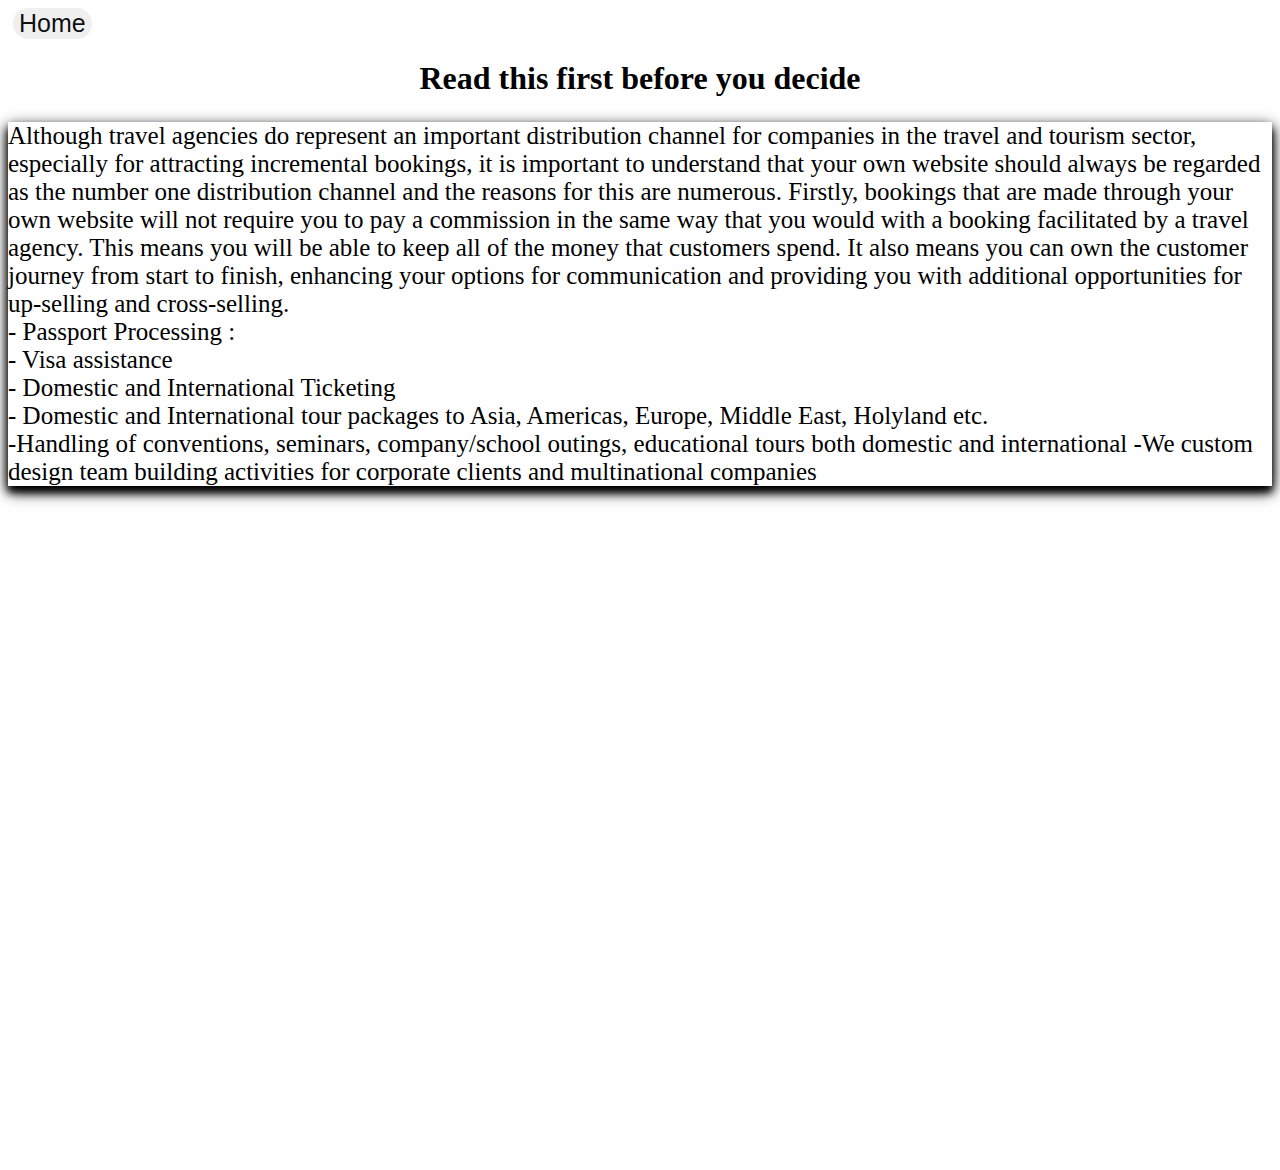
<file: about.html>
<!DOCTYPE html>
<html lang="en">
<head>
    <meta charset="UTF-8">
    <meta http-equiv="X-UA-Compatible" content="IE=edge">
    <meta name="viewport" content="width=device-width, initial-scale=1.0">
    <title>Document</title>
</head>
<style>
html{
  background-image: url("https://i0.wp.com/www.traveling-up.com/wp-content/uploads/2019/04/COVER-bicol-highlights-motorcycle-road-trip-royal-enfield.jpg?fit=840%2C473&ssl=1");
  background-repeat: no-repeat;
  background-size: 130%;
  max-height: 130%;
  height: 130%;
}

p{
    color:rgb(0, 0, 0);
    font-size: 25px;
    font-family: Georgia, 'Times New Roman', Times, serif;
    box-shadow: 0 6px 8px 0 rgba(0, 0, 0, 5), 0 5px 15px 0 rgba(0, 0, 0, 10);
}

.Id,a , button {
  font-size: 25px;
  color: #080808fb;
  border-radius: 26px;
  border-style: none;
  outline: none;
}
.Id,a , button:hover {
  color: rgb(15, 15, 15);
  opacity: 1;
  outline: none;
}
.Id,a , button:active {
  transform: translate(5px);
  transition-duration: 0.1s;
}


</style>
<body>
    <div class="Id">
    <a href="treearc.html"><button class="Back" onclick="showResults('')",>Home</button></a></div>
    <center><h1>  Read this first before you decide</h1></center>
    <p>
      Although travel agencies do represent an important distribution channel for companies in the travel and tourism sector, especially for attracting incremental bookings, it is important to understand that your own website should always be regarded as the number one distribution channel and the reasons for this are numerous.
      Firstly, bookings that are made through your own website will not require you to pay a commission in the same way that you would with a booking facilitated by a travel agency. This means you will be able to keep all of the money that customers spend. It also means you can own the customer journey from start to finish, enhancing your options for communication and providing you with additional opportunities for up-selling and cross-selling.<br>
      

- Passport Processing :  <br>
- Visa assistance <br>
- Domestic and International Ticketing<br>
- Domestic and International tour packages to Asia, Americas, Europe, Middle East, Holyland etc. <br>
-Handling of conventions, seminars, company/school outings, educational tours both domestic and international
 -We custom design team building activities for corporate clients and multinational companies  
  
  </p>
</body>
</html>
</file>
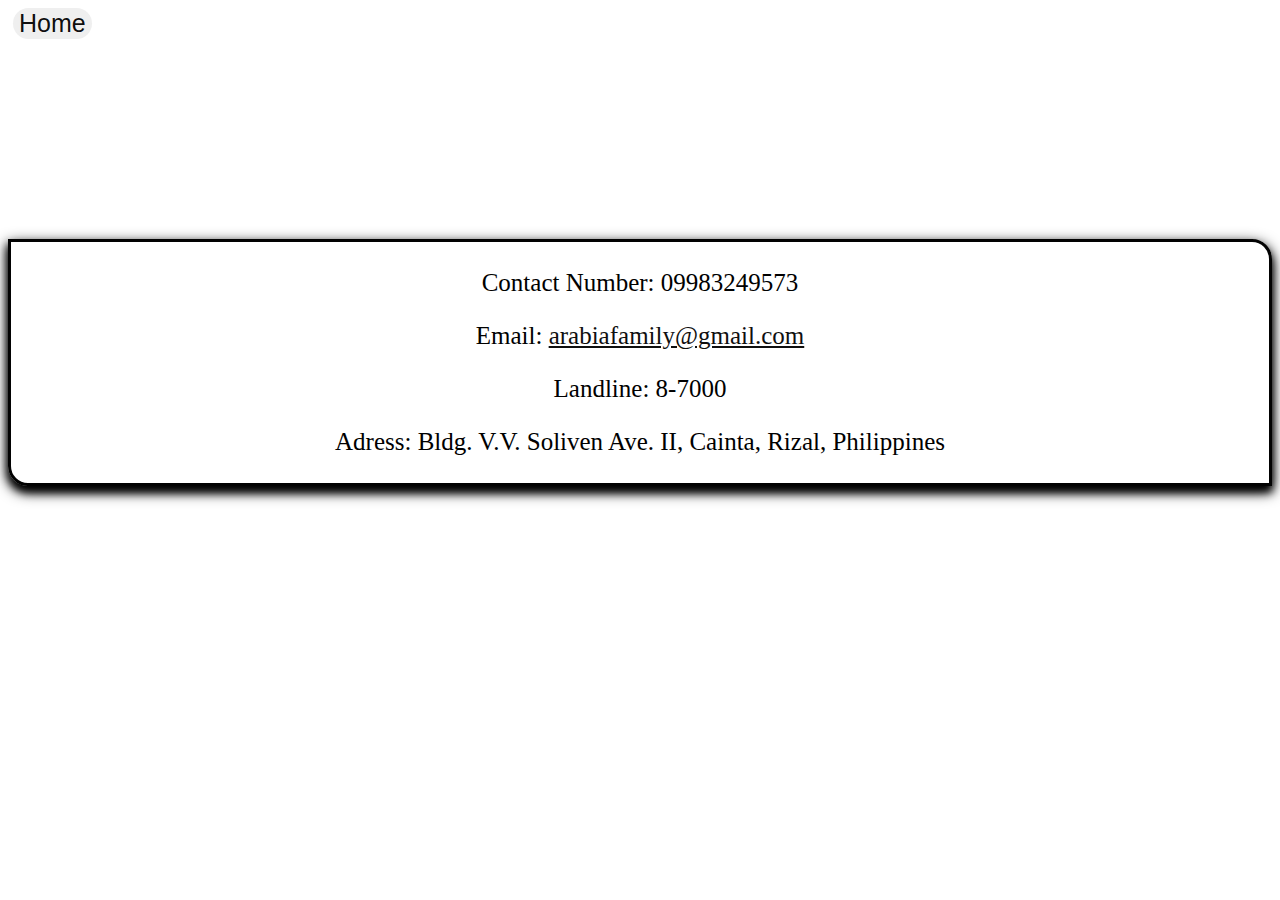
<file: location.html>
<!DOCTYPE html>
<html lang="en">
<head>
    <meta charset="UTF-8">
    <meta http-equiv="X-UA-Compatible" content="IE=edge">
    <meta name="viewport" content="width=device-width, initial-scale=1.0">
    <title>Document</title>
</head>
<style>

html{
    background-image: url("https://imagesvc.meredithcorp.io/v3/jumpstartpure/image?url=https://cf-images.us-east-1.prod.boltdns.net/v1/static/3281700261001/87ff3e61-d2e4-4139-9711-1501931c45d4/bd3d3b32-e3a5-433c-a1a7-500921d3e25a/1920x1080/match/image.jpg&w=1280&h=720&q=90&c=cc");
}

    .ID,a , button {
  font-size: 25px;
  color: #080808fb;
  border-radius: 26px;
  border-style: none;
  outline: none;
}
.ID,a , button:hover {
  color: rgb(15, 15, 15);
  opacity: 1;
  outline: none;
}
.ID,a , button:active {
  transform: translate(5px);
  transition-duration: 0.1s;
}
.contact-us{
  font-size: 25px;
  text-align: center;
  padding: 2px;
  border: solid #020202;
  border-bottom-left-radius: 20px;
  border-top-right-radius: 20px;
  box-shadow: 0 6px 8px 0 rgba(0, 0, 0, 5), 0 5px 15px 0 rgba(0, 0, 0, 10);
  outline: none;
  margin-top: 200px;
}

</style>
<body>
    <div class="ID">
        <a href="treearc.html"><button class="Back" onclick="showResults('')",>Home</button></a></div>
<div class="contact-us">
        <center>
            <div><p>Contact Number:           09983249573</p></div>
            <div><p>Email:        <a href="https://mail.google.com/mail/u/0/#inbox"> arabiafamily@gmail.com</a></p></div>
            <div><p>Landline:       8-7000</p></div>
            <div><p>Adress:       Bldg. V.V. Soliven Ave. II,
              Cainta, Rizal, Philippines</p></div>
            </center>
        </div>
</body>
</html>
</file>
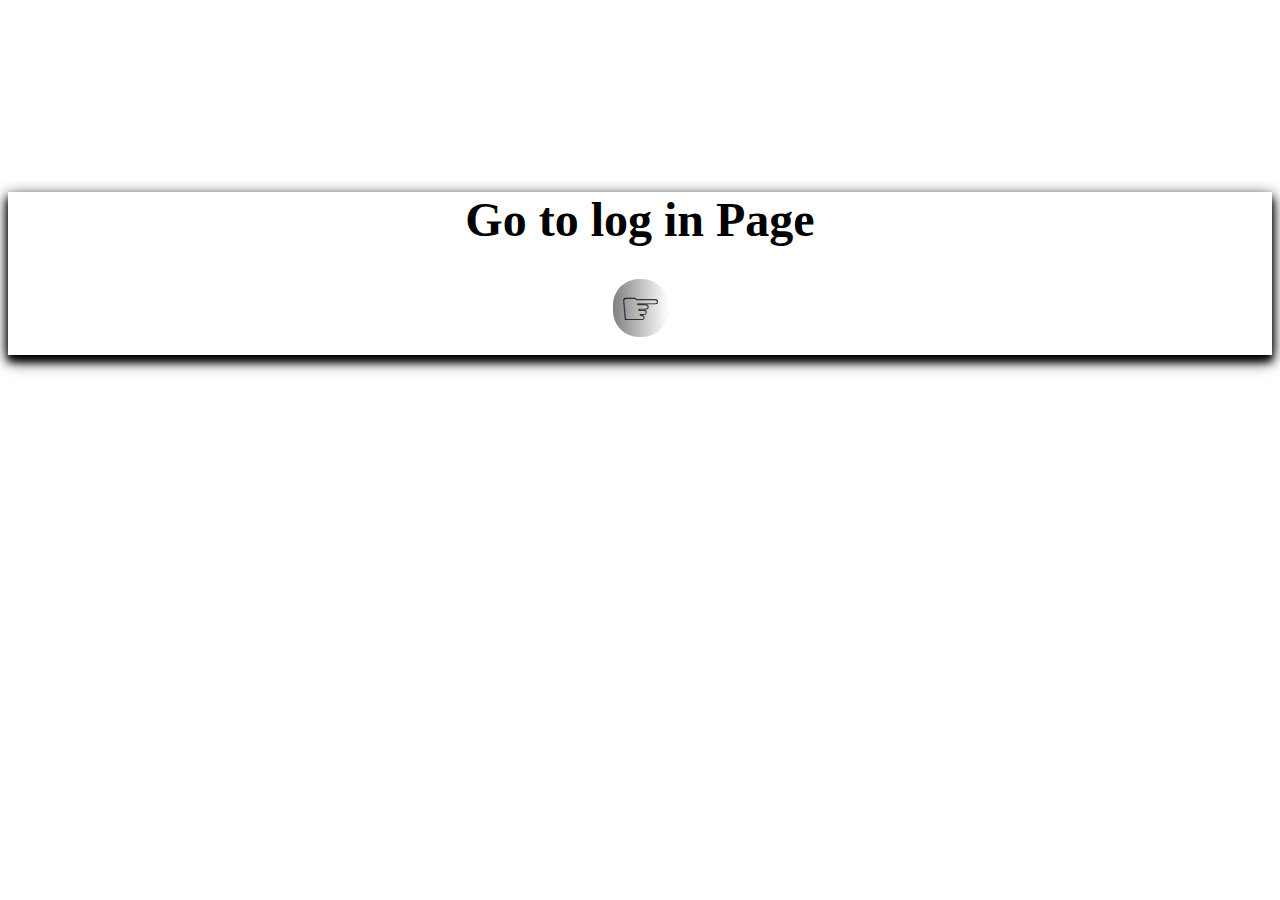
<file: main.html>
<!DOCTYPE html>
<html lang="en">
<head>
    <meta charset="UTF-8">
    <meta http-equiv="X-UA-Compatible" content="IE=edge">
    <meta name="viewport" content="width=device-width, initial-scale=1.0">
    <title>Arabia Travelcations</title>
</head>
<style>
html{
background-image: url("https://c1.wallpaperflare.com/preview/667/359/685/background-beach-beautiful-beauty.jpg");
background-repeat: no-repeat;
background-size: cover;
max-height: 100%;
height: 100%;
}
.border{
  box-shadow: 0 6px 8px 0 rgba(0, 0, 0, 5), 0 5px 15px 0 rgba(0, 0, 0, 10);
}
h1{
  font-size: 3rem;
  font-family: Georgia, 'Times New Roman', Times, serif;
  margin-top: 12rem;
}
    a,I.D, button{
  font-size: 3rem;
  color: #080808fb;
  border-radius: 26px;
  border-style: none;
  outline: none;
}
a,I.D, button{
  background-image: linear-gradient(to right, grey , white);
  opacity: 1;
  outline: none;
}
a,I.D, button:hover{
  background-image: linear-gradient(to right, white , grey);
}
a,I.D, button:active {
  transform: translate(5px);
  transition-duration: 0.1s;
}

</style>
<body>
  <center> <div class="border">
    <h1>Go to log in Page</h1>
      <div class="I.D">
          <a href="index.html"><button class="Back" onclick="showResults('')",>☞</button></a></div> <br>  </div>
  </center>
</body>
</html>
</file>
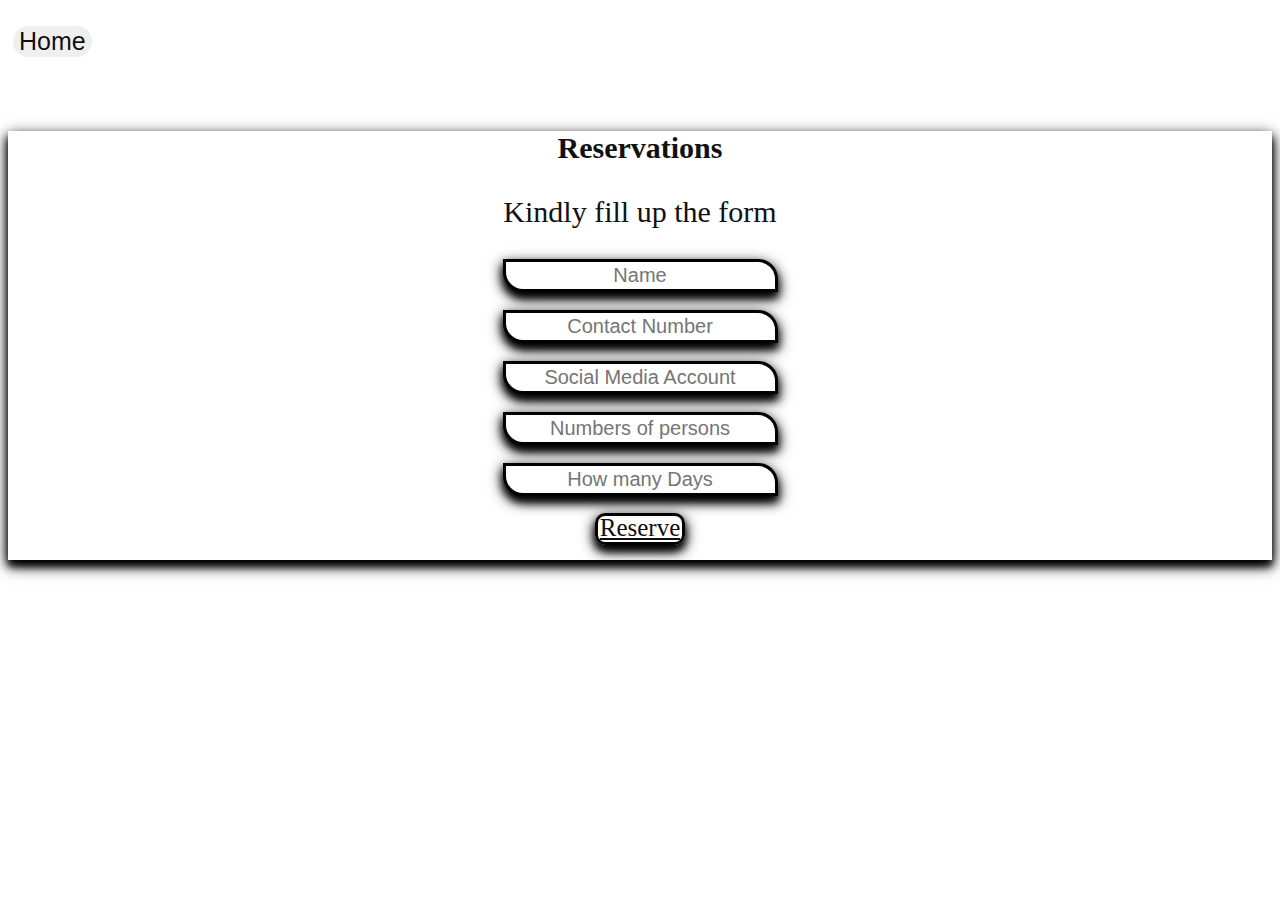
<file: reservation.html>
<!DOCTYPE html>
<html lang="en">
<head>
    <meta charset="UTF-8">
    <meta http-equiv="X-UA-Compatible" content="IE=edge">
    <meta name="viewport" content="width=device-width, initial-scale=1.0">
    <title>Document</title>
</head>


<style>
html{
background-image: url("https://z-p3-scontent.fmnl6-1.fna.fbcdn.net/v/t1.15752-9/264426772_317158546925121_2129092712657553056_n.jpg?_nc_cat=101&ccb=1-5&_nc_sid=ae9488&_nc_eui2=AeH0YFGHRmLETDwcCWWq__AfAGaLOUBQKmkAZos5QFAqaa6LjiLFuF28ZTny7pWi8S2qVBq1wc_1Aj0TOPHOgkBS&_nc_ohc=xKVURFPQUDsAX_XxtpD&_nc_ht=z-p3-scontent.fmnl6-1.fna&oh=03_AVIMgULDH_qOKB8fuQF-rIYEYDnCS-IMIXP_wzhEr_qdRQ&oe=6262B5B7");
background-repeat: no-repeat;
background-size: cover;
max-height: 100%;
height: 100%;
}
.box-shadow{
  box-shadow: 0 6px 8px 0 rgba(0, 0, 0, 5), 0 5px 15px 0 rgba(0, 0, 0, 10);
}
h1,
p{
color:rgb(17, 17, 17);
font-size: 30px;
font-family: Georgia, 'Times New Roman', Times, serif;
text-align: center;
}
#hpw,
#pph {
  font-size: 20px;
  text-align: center;
  padding: 2px;
  border: solid #020202;
  border-bottom-left-radius: 20px;
  border-top-right-radius: 20px;
  box-shadow: 0 6px 8px 0 rgba(0, 0, 0, 5), 0 5px 15px 0 rgba(0, 0, 0, 10);
  outline: none;
  }
  .id,a , button {
  font-size: 25px;
  color: #080808fb;
  border-radius: 26px;
  border-style: none;
  outline: none;
}
.id,a , button:hover {
  color: rgb(15, 15, 15);
  opacity: 1;
  outline: none;
}
.id,a , button:active {
  transform: translate(5px);
  transition-duration: 0.1s;
}
.mail{
  font-size: 20px;
  text-align: center;
  padding: 2px;
  border: solid #020202;
  border-bottom-left-radius: 10px;
  border-top-right-radius: 10px;
  border-top-left-radius: 10px;
  border-bottom-right-radius: 10px;
  box-shadow: 0 6px 8px 0 rgba(0, 0, 0, 5), 0 5px 15px 0 rgba(0, 0, 0, 10);
  outline: none;
}

</style>
<body> <br>  <div class="id"><a href="treearc.html"><button class="Back" onclick="showResults('')",>Home</button></a></div>
    <br><br><br> 
    <div class="box-shadow">
    <h1 class="header2"> Reservations </h1>
    <p id="Fill-form" >Kindly fill up the form</p>

    <center>
<input type="text" placeholder="Name" id="hpw"> <br><br>

<input type="text" placeholder="Contact Number" id="pph"> <br><br>

<input type="text" placeholder="Social Media Account" id="hpw"> <br><br>

<input type="text" placeholder="Numbers of persons" id="pph"> <br><br>

<input type="text" placeholder="How many Days" id="hpw"> <br><br>

<id class="mail"><a href="mailto: hugoarabia690@gmail.com">Reserve </a></a></id> <br><br>

</center>
</body>
</html>
</file>
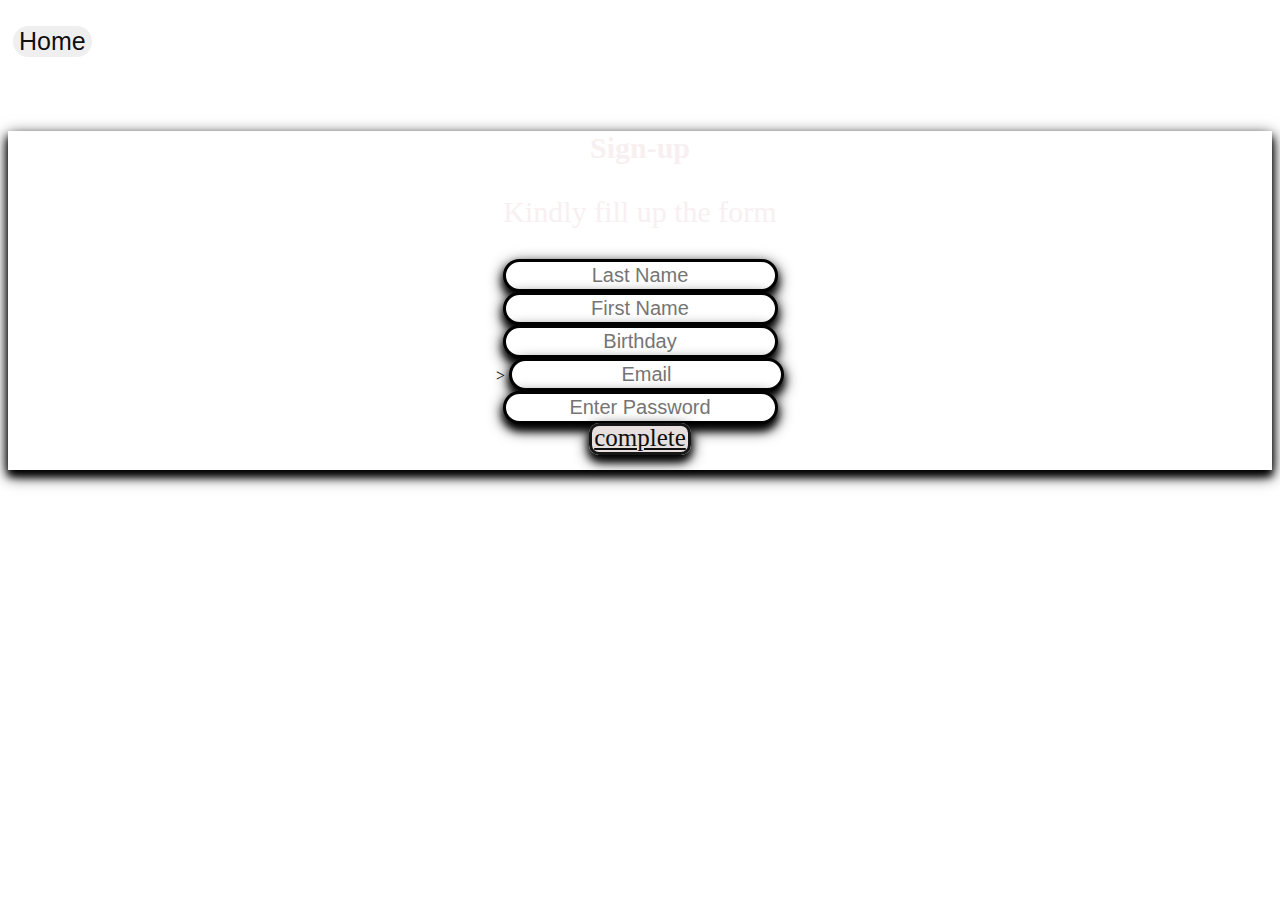
<file: signup.html>
<!DOCTYPE html>
<html lang="en">
<head>
    <meta charset="UTF-8">
    <meta http-equiv="X-UA-Compatible" content="IE=edge">
    <meta name="viewport" content="width=device-width, initial-scale=1.0">
    <title>Document</title>
</head>


<style>
html{
background-image: url("https://www.publicdomainpictures.net/pictures/260000/nahled/airplane-sunset-travel.jpg");
background-repeat: no-repeat;
background-size: cover;
max-height: 100%;
height: 100%;
}
.box-shadow{
  box-shadow: 0 6px 8px 0 rgba(0, 0, 0, 5), 0 5px 15px 0 rgba(0, 0, 0, 10);
}
h1,
p{
color:rgb(248, 240, 240);
font-size: 30px;
font-family: Georgia, 'Times New Roman', Times, serif;
text-align: center;
}
#hpw,
#pph {
  font-size: 20px;
  text-align: center;
  padding: 2px;
  border: solid #020202;
  border-bottom-left-radius: 20px;
  border-top-right-radius: 20px;
  border-top-left-radius: 20px;
  border-bottom-right-radius: 20px;
  box-shadow: 0 6px 8px 0 rgba(0, 0, 0, 5), 0 5px 15px 0 rgba(0, 0, 0, 10);
  outline: none;
  }
  .id,a , button {
  font-size: 25px;
  color: #080808fb;
  border-radius: 26px;
  border-style: none;
  outline: none;
}
.id,a , button:hover {
  color: rgb(15, 15, 15);
  opacity: 1;
  outline: none;
}
.id,a , button:active {
  transform: translate(5px);
  transition-duration: 0.1s;
}
.mail{
  font-size: 20px;
  text-align: center;
  background-color: #e7dede;
  padding: 2px;
  border: solid #161616;
  border-bottom-left-radius: 10px;
  border-top-right-radius: 10px;
  border-top-left-radius: 10px;
  border-bottom-right-radius: 10px;
  box-shadow: 0 6px 8px 0 rgba(0, 0, 0, 5), 0 5px 15px 0 rgba(0, 0, 0, 10);
  outline: none;
}
.mail:hover{
    background-color: gray;
}

</style>
<body> <br>  <div class="id"><a href="treearc.html"><button class="Back" onclick="showResults('')",>Home</button></a></div>
    <br><br><br> 
    <div class="box-shadow">
    <h1 class="header2"> Sign-up </h1>
    <p id="Fill-form" >Kindly fill up the form</p>

    <center>
<input type="text" placeholder="Last Name" id="hpw"> <br>

<input type="text" placeholder="First Name" id="pph"> <br>

<input type="text" placeholder="Birthday" id="hpw"> <br>>

<input type="text" placeholder="Email" id="hpw"> <br>

<input type="text" placeholder="Enter Password" id="pph"> <br>

<id class="mail"><a href="treearc.html"> complete </a></a></id> <br><br>

</center>
</body>
</html>
</file>
